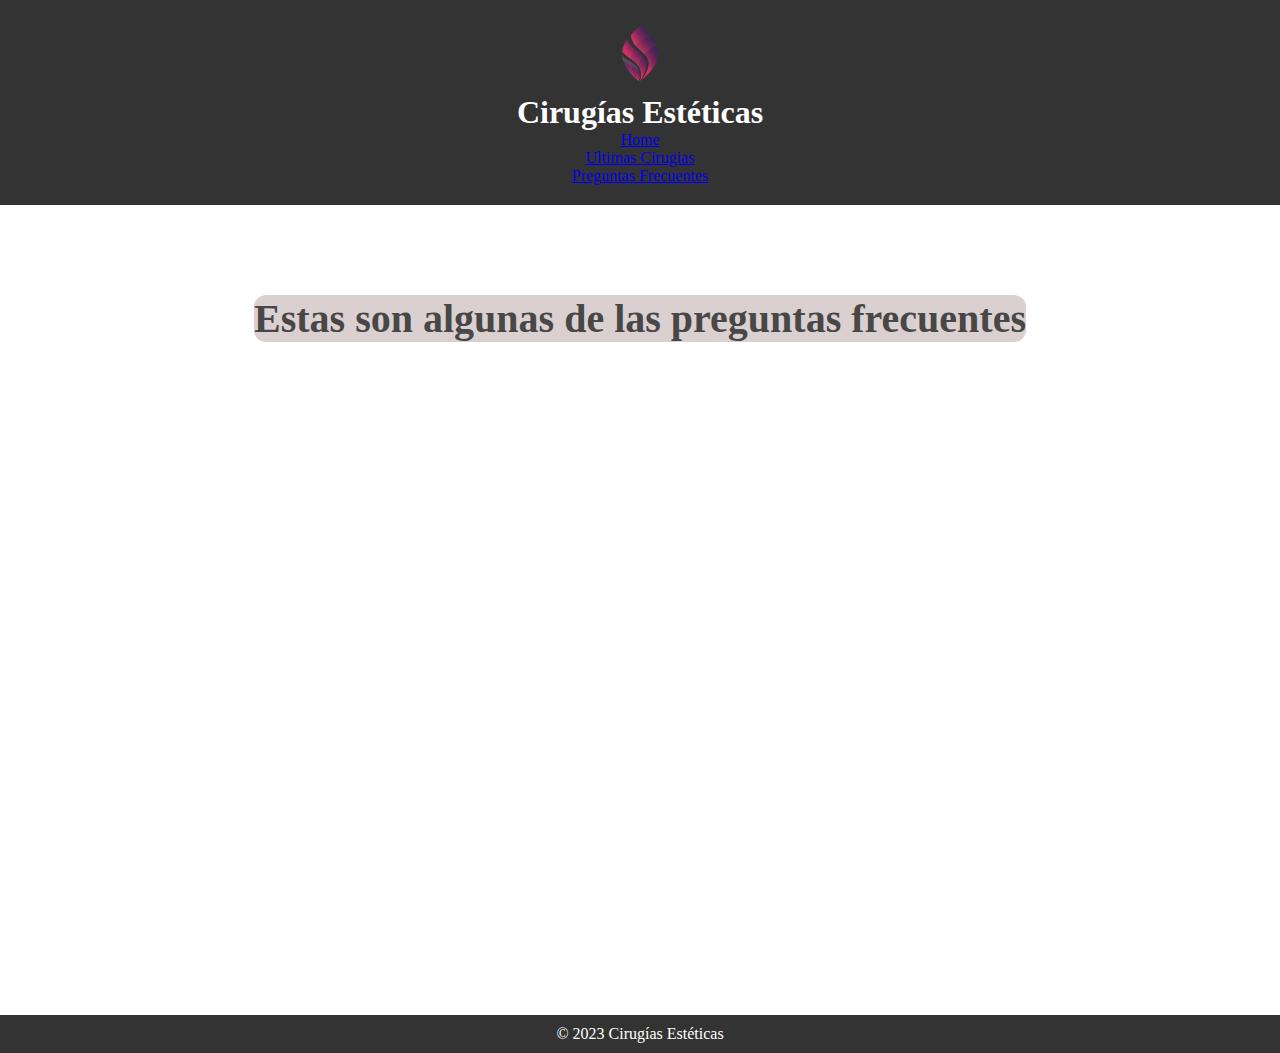
<file: preguntyas_frecuentes.html>
<!DOCTYPE html>
<html lang="en">
  <head>
    <meta charset="UTF-8" />
    <meta name="viewport" content="width=device-width, initial-scale=1.0" />
    <title>Preguntas Frecuentes</title>
    <link rel="stylesheet" href="/styles.css" />
    <link
      href="https://cdn.jsdelivr.net/npm/bootstrap@5.3.2/dist/css/bootstrap.min.css"
      rel="stylesheet"
      integrity="sha384-T3c6CoIi6uLrA9TneNEoa7RxnatzjcDSCmG1MXxSR1GAsXEV/Dwwykc2MPK8M2HN"
      crossorigin="anonymous"
    />
  </head>
  <body>
    <header>
      <img src="./assets/logo4.svg" alt="Logo" class="logo" />
      <h1>Cirugías Estéticas</h1>
      <nav>
        <ul class="nav nav-tabs">
          <li class="nav-item">
            <a class="nav-link active" aria-current="page" href="./index.html"
              >Home</a
            >
          </li>
          <li class="nav-item">
            <a class="nav-link" href="./ultimas_cirugias.html"
              >Ultimas Cirugias</a
            >
          </li>
          <li class="nav-item">
            <a class="nav-link" href="./preguntyas_frecuentes.html"
              >Preguntas Frecuentes</a
            >
          </li>
        </ul>
      </nav>
    </header>
    <section class="hero">
      <h1 class="title">Estas son algunas de las preguntas frecuentes</h1>
      <iframe
        src="https://www.clinicamanzanares.com/preguntas-frecuentes/#1550665501339-dbd61d8a-c9c7"
        width="90%"
        height="500px"
      ></iframe>
    </section>

    <footer>
      <p>&copy; 2023 Cirugías Estéticas</p>
    </footer>
  </body>
</html>
</file>
<file: styles.css>
* {
  margin: 0;
  padding: 0;
  list-style: none;
  border-style: none;
}

body {
  display: flex;
  justify-content: center;
  align-items: center;
  flex-direction: column;
}

header {
  background-color: #333;
  color: white;
  padding: 20px;
  text-align: center;
  width: 100%;
}
.logo {
  width: 80px;
  height: 70px;
}
.section_hero {
  display: flex;
  justify-content: center;
  align-items: center;
  width: 100%;
  padding: 20px;
  background-image: url(./assets//fondo8.svg);
  background-repeat: no-repeat;
  background-size: cover;
  background-position: center center;
  background-attachment: fixed;
}

#hero {
  display: flex;
  justify-content: center;
  align-items: center;
  flex-direction: column;
  margin-top: 10vh;
  margin-bottom: 17vh;
  padding: 90px;
  width: 50%;
  height: 100%;
  color: #333;
  background-color: #dbd0d0;
  box-shadow: 0 30px 10px rgba(0, 0, 0, 0.5);
}
#hero h1 {
  font-size: 3rem;
  font-weight: 600;
  color: #484747;
  margin-bottom: 20px;
}
#hero p {
  font-size: 1.5rem;
  font-weight: 400;
  color: #484747;
  margin-bottom: 20px;
}
.hero {
  display: flex;
  justify-content: center;
  align-items: center;
  flex-direction: column;
  margin-top: 10vh;
  margin-bottom: 17vh;

  width: 80%;
}
.title {
  font-size: 2.5rem;
  font-weight: 600;
  color: #484747;
  margin-bottom: 20px;
  background-color: #dbd0d0;
  border-radius: 12px;
}
.hero_img {
  width: 340px;
  height: 390px;
}
.section_container {
  display: flex;
  justify-content: center;
  align-items: center;
  width: 100%;
  background: linear-gradient(45deg, #dbd0d0, #dbd0d0, #333, #333);
}
.section_container div {
  display: flex;
  justify-content: center;
  align-items: center;
  flex-direction: column;
  margin-top: 10vh;
  margin-bottom: 17vh;
  padding: 90px;
  width: 50%;
  height: 100%;
  color: #333;
  background-color: #dbd0d0;
  box-shadow: 0 30px 10px rgba(0, 0, 0, 0.5);
}
.section_container h1 {
  font-size: 3rem;
  font-weight: 600;
  color: #343434;
  margin-bottom: 20px;
}

.section_container ul,
ol {
  display: flex;
  justify-content: center;
  align-items: center;
  gap: 10px;
  margin-left: 20px;
  font-weight: bold;
}

.section_container ul li,
ol li {
  font-size: 1rem;
  border: 1px solid #fbf6f6;
  border-radius: 10px;
  background: linear-gradient(45deg, #9504fd4a, #a196c2, #ff065d2f);
  padding: 15px;
  color: #f1f1f1;
  margin-bottom: 20px;
}

.section_container ol li :hover {
  color: #fff;
}

table {
  width: 50%;
  border-collapse: collapse;
  margin-top: 20px;
  background-color: #dbd0d0;
  box-shadow: 0 30px 10px rgba(0, 0, 0, 0.5);
}

th {
  background-color: #333;
  color: white;
  padding: 10px;
  width: 100%;
}

td {
  text-align: center;
  padding: 10px;
  width: 100%;
}
tr {
  display: flex;
  width: 100%;
}
tr:nth-child(even) {
  display: flex;
  width: 100%;
  background-color: #f2f2f2;
}

td img {
  max-width: 120px;
  height: auto;
}

td h3 {
  font-size: 1rem;
  font-weight: 600;
  color: #92158d;
  margin: 10px;
}

td iframe {
  width: 120px;
  height: auto;
}
.description_container {
  display: flex;
  justify-content: center;
  align-items: center;
  flex-direction: column;
}
.description {
  font-size: 1rem;
  color: #333;
  text-align: start;
}

/* Estilo para los elementos hijos */
.description span {
  color: rgb(4, 0, 255);
}
footer {
  background-color: #333;
  width: 100%;
  color: white;
  padding: 10px;
  text-align: center;
}
#Container_iframe {
  display: flex;
  justify-content: center;
  align-items: center;
  flex-direction: column;
  border: 1px solid #fbf6f6;
  border-radius: 18px;
}
#Container_iframe strong {
  border: 1px solid #fbf6f6;
  border-radius: 5px;
}
</file>
